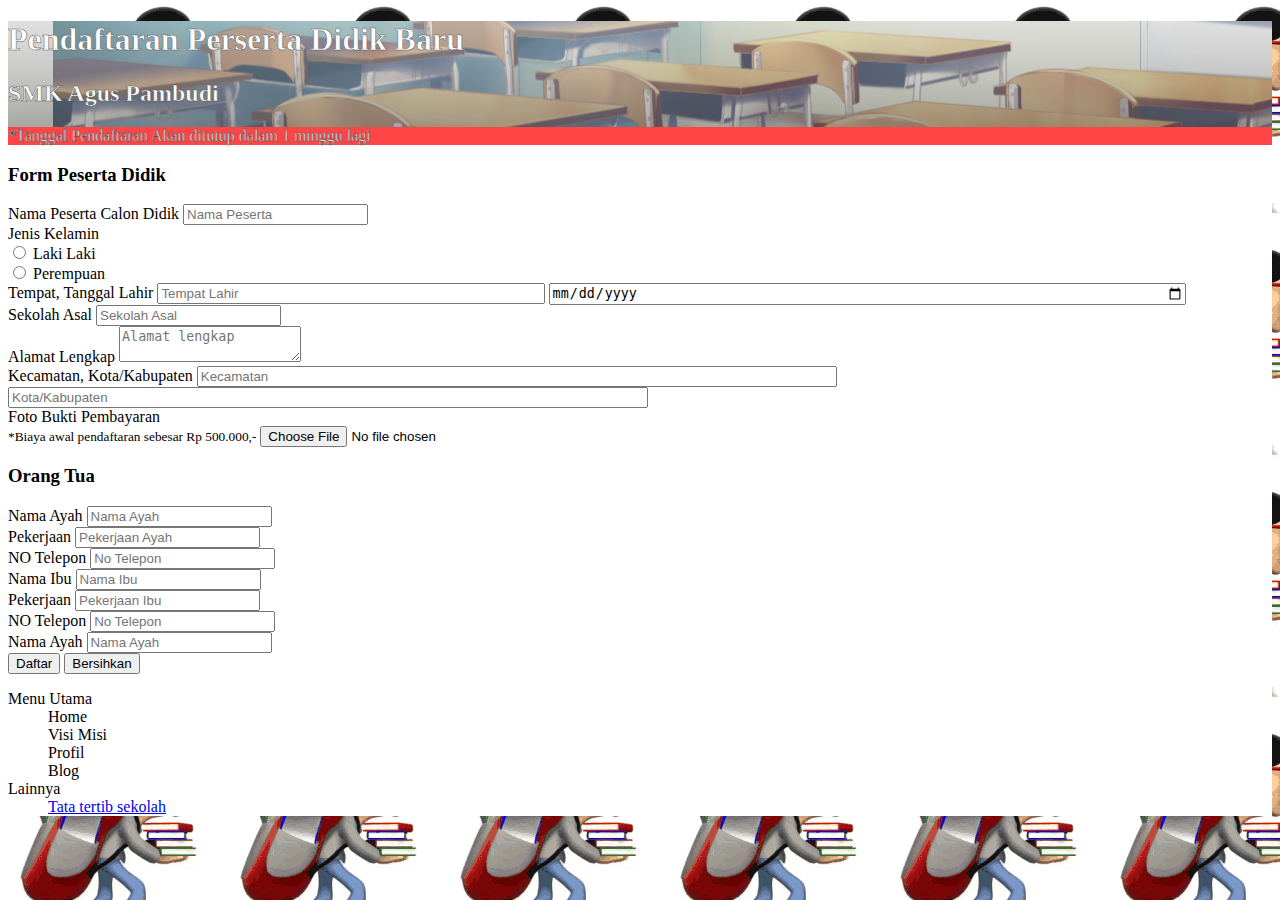
<file: index.html>
<!DOCTYPE html>
<html lang="en">

<head>
    <title>PPDB SMK Agus Pambudi</title>
    <link href="https://cdn.jsdelivr.net/npm/bootstrap@5.1.3/dist/css/bootstrap.min.css" rel="stylesheet"
        integrity="sha384-1BmE4kWBq78iYhFldvKuhfTAU6auU8tT94WrHftjDbrCEXSU1oBoqyl2QvZ6jIW3" crossorigin="anonymous">

    <link rel="stylesheet" href="style.css">

</head>

<body>


    <div class="container py-4">
        <div class="container-fluid py-5">
            <h1 class="display-5 fw-bold">Pendaftaran Perserta Didik Baru</h1>
            <h2 class="col-md-8 fs-2 fw-bold">SMK Agus Pambudi</h2>
            <p>*Tanggal Pendaftaran Akan ditutup dalam 1 minggu lagi</p>
        </div>


        <div class="col-md-12 mt-5 mb-5 mx-auto">
            <form action="#" method="post">

                <div class="row">
                    <div class="col-md-5">
                        <div class="mb-3">
                            <h3>Form Peserta Didik</h3>
                        </div>
                        <div class="mb-3">
                            <label for="exampleInputEmail1" class="form-label">Nama Peserta Calon Didik</label>
                            <input type="text" class="form-control" name="nama_peserta" placeholder="Nama Peserta">
                        </div>
                        <div class="mb-3">
                            <label for="exampleInputEmail1" class="form-label">Jenis Kelamin</label> <br>
                            <div class="form-check form-check-inline">
                                <input class="form-check-input" type="radio" name="jk" id="jk1" value="L">
                                <label class="form-check-label" for="jk1">Laki Laki</label>
                            </div>
                            <div class="form-check form-check-inline">
                                <input class="form-check-input" type="radio" name="jk" id="jk2" value="P">
                                <label class="form-check-label" for="jk2">Perempuan</label>
                            </div>
                        </div>


                        <div class="form-group row mb-3">
                            <label for="exampleInputEmail1" class="form-label">Tempat, Tanggal Lahir</label>
                            <input type="text" class="form-control" name="tempat_lahir" placeholder="Tempat Lahir"
                                style="width:30%;">
                            <input type="date" class="form-control" name="tanggal_lahir" style="width:50%;">
                        </div>
                        <div class="mb-3">
                            <label for="exampleInputEmail1" class="form-label">Sekolah Asal</label>
                            <input type="text" class="form-control" name="sekolah_asal" placeholder="Sekolah Asal">
                        </div>
                        <div class="mb-3">
                            <label for="exampleInputEmail1" class="form-label">Alamat Lengkap</label>
                            <textarea class="form-control" name="nama_peserta" placeholder="Alamat lengkap"></textarea>
                        </div>
                        <div class="form-group row mb-3">
                            <label for="exampleInputEmail1" class="form-label">Kecamatan, Kota/Kabupaten</label>

                            <input type="text" class="form-control" name="kecamatan" placeholder="Kecamatan"
                                style="width:50%;">
                            <input type="text" class="form-control" name="kota_kabupaten" placeholder="Kota/Kabupaten"
                                style="width:50%;">

                        </div>

                        <div class="mb-3">
                            <label for="formFile" class="form-label">Foto Bukti Pembayaran</label>
                            <br>
                            <small>*Biaya awal pendaftaran sebesar Rp 500.000,-</small>
                            <input class="form-control" type="file" id="formFile">
                        </div>
                    </div>

                    <div class="col-md-5">
                        <div class="mb-3">
                            <h3>Orang Tua</h3>
                        </div>
                        <div class="mb-3">
                            <label for="exampleInputEmail1" class="form-label">Nama Ayah</label>
                            <input type="text" class="form-control" name="nama_ayah" placeholder="Nama Ayah">
                        </div>
                        <div class="mb-3">
                            <label for="exampleInputEmail1" class="form-label">Pekerjaan</label>
                            <input type="text" class="form-control" name="pekerjaan_ayah" placeholder="Pekerjaan Ayah">
                        </div>
                        <div class="mb-3">
                            <label for="exampleInputEmail1" class="form-label">NO Telepon</label>
                            <input type="text" class="form-control" name="no_telepon_ayah" placeholder="No Telepon">
                        </div>
                        <div class="mb-3">
                            <label for="exampleInputEmail1" class="form-label">Nama Ibu</label>
                            <input type="text" class="form-control" name="nama_ibu" placeholder="Nama Ibu">
                        </div>
                        <div class="mb-3">
                            <label for="exampleInputEmail1" class="form-label">Pekerjaan</label>
                            <input type="text" class="form-control" name="pekerjaan_ibu" placeholder="Pekerjaan Ibu">
                        </div>
                        <div class="mb-3">
                            <label for="exampleInputEmail1" class="form-label">NO Telepon</label>
                            <input type="text" class="form-control" name="no_telepon_ibu" placeholder="No Telepon">
                        </div>
                        <div class="mb-3">
                            <label for="exampleInputEmail1" class="form-label">Nama Ayah</label>
                            <input type="text" class="form-control" name="nama_ayah" placeholder="Nama Ayah">
                        </div>




                        <div class="d-grid gap-2 d-md-block align-self-end">
                            <button class="btn btn-success" type="submit">Daftar</button>
                            <button class="btn btn-danger" type="reset">Bersihkan</button>
                        </div>
                    </div>

                    <div class="col-md-2">
                        <dl>
                            <dt>Menu Utama</dt>
                                <dd>Home</dd>
                                <dd>Visi Misi</dd>
                                <dd>Profil</dd>
                                <dd>Blog</dd>
                            <dt>Lainnya</dt>
                                <dd><a href="tata_tertib.html">Tata tertib sekolah</a></dd>

                        </dl>
                    </div>
                </div>

            </form>
        </div>

    </div>


</body>

</html>
</file>
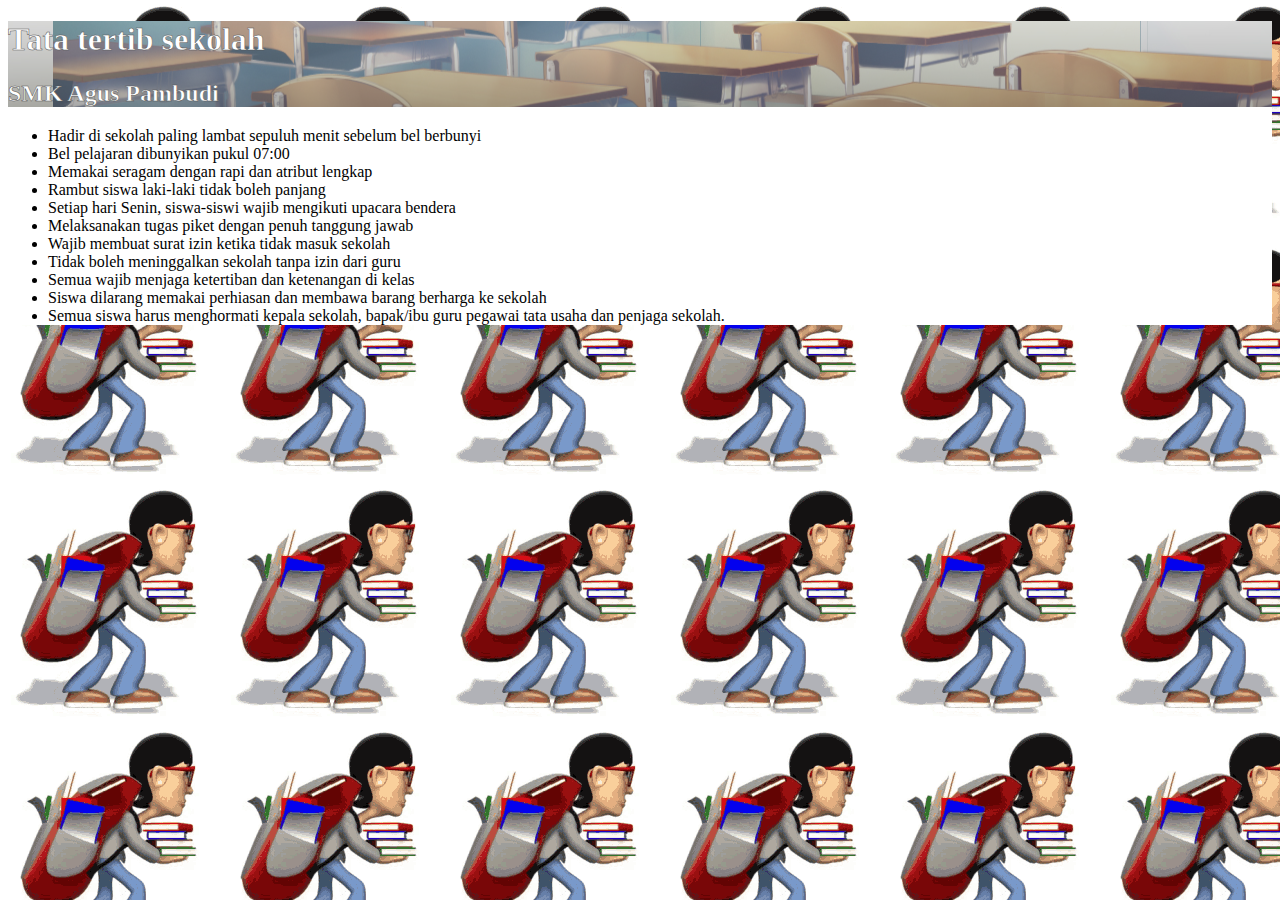
<file: tata_tertib.html>
<!DOCTYPE html>
<html lang="en">
<head>
    <title>Tata tertib sekolah</title>
    <link href="https://cdn.jsdelivr.net/npm/bootstrap@5.1.3/dist/css/bootstrap.min.css" rel="stylesheet"
    integrity="sha384-1BmE4kWBq78iYhFldvKuhfTAU6auU8tT94WrHftjDbrCEXSU1oBoqyl2QvZ6jIW3" crossorigin="anonymous">

    <link rel="stylesheet" href="style.css">
</head>
<body>
    <div class="container py-4">
        <div class="container-fluid py-5">
            <h1 class="display-5 fw-bold">Tata tertib sekolah</h1>
            <h2 class="col-md-8 fs-2 fw-bold">SMK Agus Pambudi</h2>
        </div>
        <ul>
            <li>Hadir di sekolah paling lambat sepuluh menit sebelum bel berbunyi</li>
            <li>Bel pelajaran dibunyikan pukul 07:00</li>
            <li>Memakai seragam dengan rapi dan atribut lengkap</li>
            <li>Rambut siswa laki-laki tidak boleh panjang</li>
            <li>Setiap hari Senin, siswa-siswi wajib mengikuti upacara bendera</li>
            <li>Melaksanakan tugas piket dengan penuh tanggung jawab</li>
            <li>Wajib membuat surat izin ketika tidak masuk sekolah</li>
            <li>Tidak boleh meninggalkan sekolah tanpa izin dari guru</li>
            <li>Semua wajib menjaga ketertiban dan ketenangan di kelas</li>
            <li>Siswa dilarang memakai perhiasan dan membawa barang berharga ke sekolah</li>
            <li>Semua siswa harus menghormati kepala sekolah, bapak/ibu guru pegawai tata usaha dan penjaga sekolah.</li>
        </ul>
    </div>

</body>
</html>
</file>
<file: style.css>
.container-fluid {
  background-image: url("img/bg-image.png");
  background-position: 45px;
  color: white;
  -webkit-text-stroke: 0.5px rgb(83, 83, 83);
}
.container-fluid p {
  background-color: rgb(255, 69, 69);
  background-size: cover;
}

.container{
    background-color: white;
}

body {
  background-image: url("img/college-back-to-school.gif");
  background-repeat: repeat;
}
</file>
